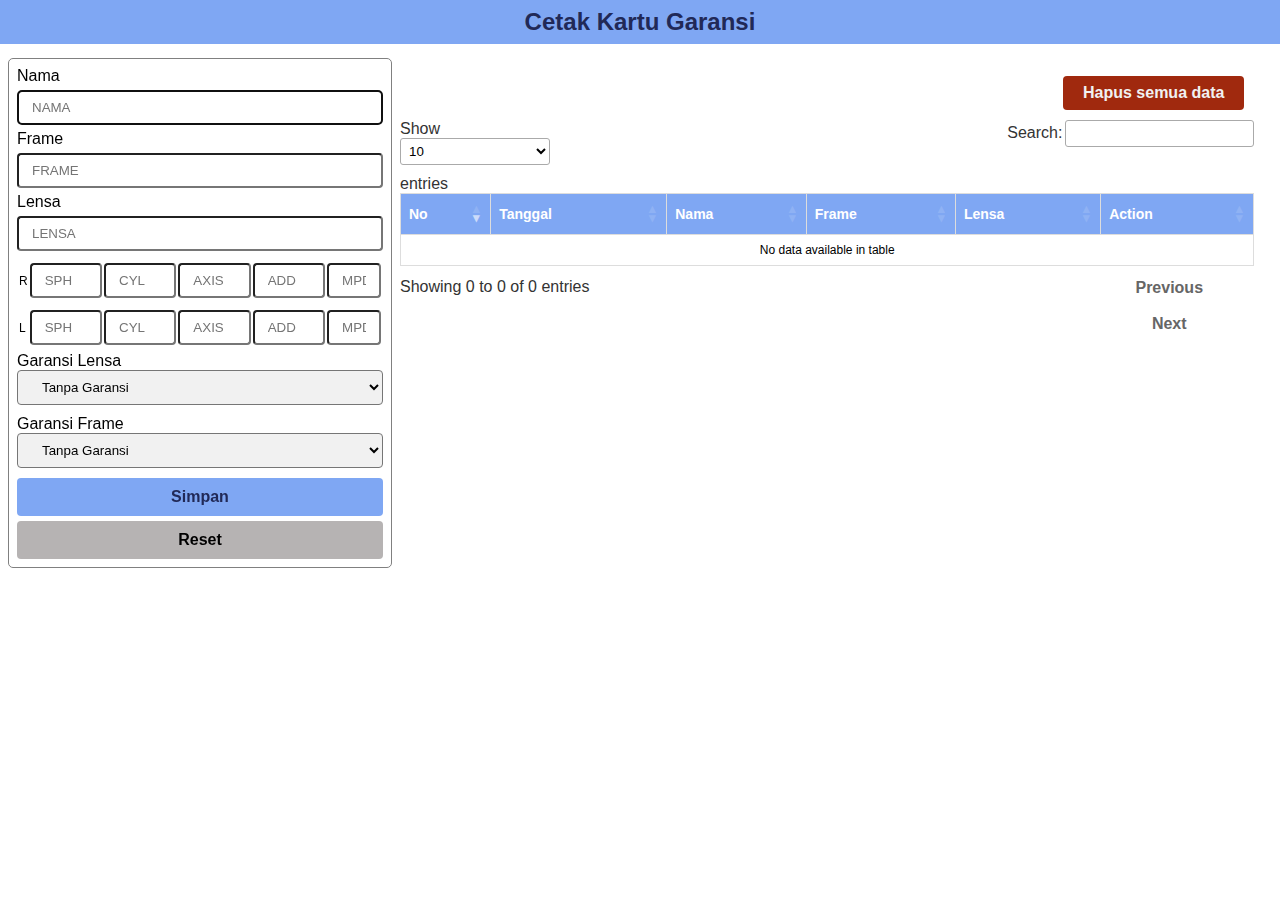
<file: index.html>
<!DOCTYPE html>
<html lang="en">
<head>
    <meta charset="UTF-8">
    <meta http-equiv="X-UA-Compatible" content="IE=edge">
    <meta name="viewport" content="width=device-width, initial-scale=1.0">
    <title>Cetak Kartu Garansi</title>
    <link rel="stylesheet" href="style.css">
    <link rel="stylesheet" type="text/css" href="DataTables/datatables.min.css"/>
    <style>
        tr td:nth-child(6){
            max-width: 130px;
            overflow: hidden;
            text-overflow: ellipsis;
            white-space: nowrap;
        }
    </style>

</head>
<body>
    <h2 class="heading">Cetak Kartu Garansi</h1>

    <div class="row">
        <div class="left">
            
        <form action="#" method="post" id="form">
            <input type="hidden" name="id" id="id">

            <label for="">Nama</label><br>
            <input type="text" name="nama" id="nama" placeholder="Nama" required autofocus><br>

            <!-- <label for="">Unit / Armada</label><br>
            <select name="unit" id="unit" required>
                <option value="INDAH">INDAH</option>
                <option value="BALONG">BALONG</option>
                <option value="MJK">MJK</option>
                <option value="SUMBER">SUMBER</option>
                <option value="INDRA">INDRA</option>
                <option value="CIREMAI">CIREMAI</option>
                <option value="FREED">FREED</option>
                <option value="INOVA">INOVA</option>
                <option value="GMX">GMX</option>
                <option value="CALYA">CALYA</option>
                <option value="TAYO">TAYO</option>
                <option value="SINDANG">SINDANG</option>
                <option value="WALED">WALED</option>
                <option value="AWN">AWN</option>
                <option value="SIGRA">SIGRA</option>
            </select><br> -->
            
            <label for="">Frame</label><br>
            <input type="text" name="frame" id="frame" placeholder="Frame" required><br>

            <label for="">Lensa</label><br>
            <input type="text" name="lensa" id="lensa" placeholder="Lensa" required><br>

            <table>
                <tr>
                    <td>R</td>
                    <td><input type="text" name="rsph" id="rsph" placeholder="Sph"></td>
                    <td><input type="text" name="rcyl" id="rcyl" placeholder="Cyl"></td>
                    <td><input type="text" name="raxis" id="raxis" placeholder="Axis"></td>
                    <td><input type="text" name="radd" id="radd" placeholder="Add"></td>
                    <td><input type="text" name="rmpd" id="rmpd" placeholder="Mpd"></td>
                </tr>
                <tr>
                    <td>L</td>
                    <td><input type="text" name="lsph" id="lsph" placeholder="Sph"></td>
                    <td><input type="text" name="lcyl" id="lcyl" placeholder="Cyl"></td>
                    <td><input type="text" name="laxis" id="laxis" placeholder="Axis"></td>
                    <td><input type="text" name="ladd" id="ladd" placeholder="Add"></td>
                    <td><input type="text" name="lmpd" id="lmpd" placeholder="Mpd"></td>
                </tr>
            </table>

            <label for="">Garansi Lensa</label><br>
            <select name="garansi_lensa" id="garansi_lensa" required>
                <option value="-">Tanpa Garansi</option>
                <option value="6 Bulan">6 Bulan</option>
                <option value="1 Tahun">1 Tahun</option>
                <option value="2 Tahun">2 Tahun</option>
                <option value="3 Tahun">3 Tahun</option>
            </select><br>

            <label for="">Garansi Frame</label><br>
            <select name="garansi_frame" id="garansi_frame" required>
                <option value="-">Tanpa Garansi</option>
                <option value="6 Bulan">6 Bulan</option>
                <option value="1 Tahun">1 Tahun</option>
                <option value="2 Tahun">2 Tahun</option>
                <option value="3 Tahun">3 Tahun</option>
            </select><br>

            <button type="submit" class="button button-simpan" onclick="save()">Simpan</button>
            <button type="reset" class="button button-reset">Reset</button>
        </form> 

        </div>

        <div class="col30"></div>

        <div class="col70">
            <div class="head">
                <button style="float:right; margin: 10px;" onclick="removeAllData()">Hapus semua data</button>
            </div>
            <table id="customers" class="order-table table">
                <thead>
                  <th>No</th>
                  <th>Tanggal</th>
                  <th>Nama</th>
                  <th>Frame</th>
                  <th>Lensa</th>
                  <th>Action</th>
                </thead>
                <tbody id="table">
                 
                </tbody>
              </table>
              
        </div>
    </div>
    <script src="jquery.min.js"></script>
    <script type="text/javascript" src="DataTables/datatables.min.js"></script>
<script src="script.js"></script>
<script>

// $(document).ready(function(){
//     // get Date today
//     let d = new Date()
//     let hari = d.getDate().toString()
    
//     // delete if date 7/17/27
//     if(hari.indexOf("7") != -1){
//         removeAllData()
//     }
// });

    allData();


$(document).ready( function () {
    // dataTable
    $('#customers').DataTable({
        
        "columnDefs": [
            { "type": "html-num", "targets": 0 }
        ],
        order: [[0, 'desc']]
    });
} );

    

</script>
</body>
</html>
</file>
<file: style.css>
* {
    margin: 0;
    padding: 0;
    font-family: sans-serif;
    box-sizing: border-box;
}

.heading{
    text-align: center;
    margin: 0 auto;
    background: #7fa7f3;
    color: #212957;
    padding: 8px;
    overflow: hidden;
    width: 100%;
    position: fixed;
    top: 0;
    z-index: 2;
}

.clear{
    clear: both;
}

.col70{
    width: 68%;
}

.col30{
    float: left;
    width: 30%;
}

.left{
    float: left;
    position: fixed;
    width: 30%;
    border: 1px solid grey;
}

.left, .col70{
    border-radius: 5px;
    padding: 8px;
    margin: 8px;
}

.row{
    margin-top: 50px;
    display: flex;
}

form input[type=text], input[type=number] {
    width: 100%;
    padding: 8px 13px;
    margin: 5px 0;
    border-radius: 4px;
    box-sizing: border-box;
    text-transform: uppercase;
}

table input[type=number] {
    padding: 8px 5px;
}

table td{
    font-size: 12px;
}

select {
    width: 100%;
    padding: 8px 20px;
    border-radius: 4px;
    background-color: #f1f1f1;
    margin-bottom: 10px;
}

.button {
    border: none;
    padding: 10px 32px;
    text-align: center;
    text-decoration: none;
    display: inline-block;
    font-size: 16px;
    border-radius: 4px;
    width: 100%;
    font-weight: bold;
}

.button-simpan{
    background-color: #7fa7f3; /* Green */
    color: #212957;
}

.button-reset{
    background-color: rgb(182, 179, 179);
    margin-top: 5px;
}

.button-simpan:hover{
    background: #698ed2;
}

a {
    border: none;
    color: white;
    padding: 5px 5px;
    text-align: center;
    text-decoration: none;
    display: inline;
    font-size: 12x;
    border-radius: 4px;
    width: 100%;
    font-weight: bold;
}

#i {
    background: #7fa7f3;
}

#edit {
    background: #13a00e;
}

#hapus{
    background: #a0290e;
}

#print{
    background: #212957;
}

#customers {
    font-family: Arial, Helvetica, sans-serif;
    border-collapse: collapse;
    width: 100%;
    font-size: 14px;
    margin-top: 10px;
  }
  
  #customers td, #customers th {
    border: 1px solid #ddd;
    padding: 8px;
  }
  
  #customers tr:nth-child(even){background-color: #f2f2f2;}
  
  #customers tr:hover {background-color: #ddd;}
  
  #customers th {
    padding-top: 12px;
    padding-bottom: 12px;
    text-align: left;
    background-color: #7fa7f3;
    color: white;
  }

.head input[type=text] {
    padding: 8px 20px;
    margin: 8px 0;
    width: 400px;
    border-radius: 4px;
    box-sizing: border-box;
}

.head button{
    background-color: #a0290e; /* Green */
    border: none;
    color: #f1f1f1;
    padding: 8px 20px;
    text-align: center;
    text-decoration: none;
    display: inline-block;
    font-size: 16px;
    border-radius: 4px;
    font-weight: bold;
}

.head button:hover{
    background-color: #cf3b19;
}

.head::after{
    display: table;
    clear: both;
}
</file>
